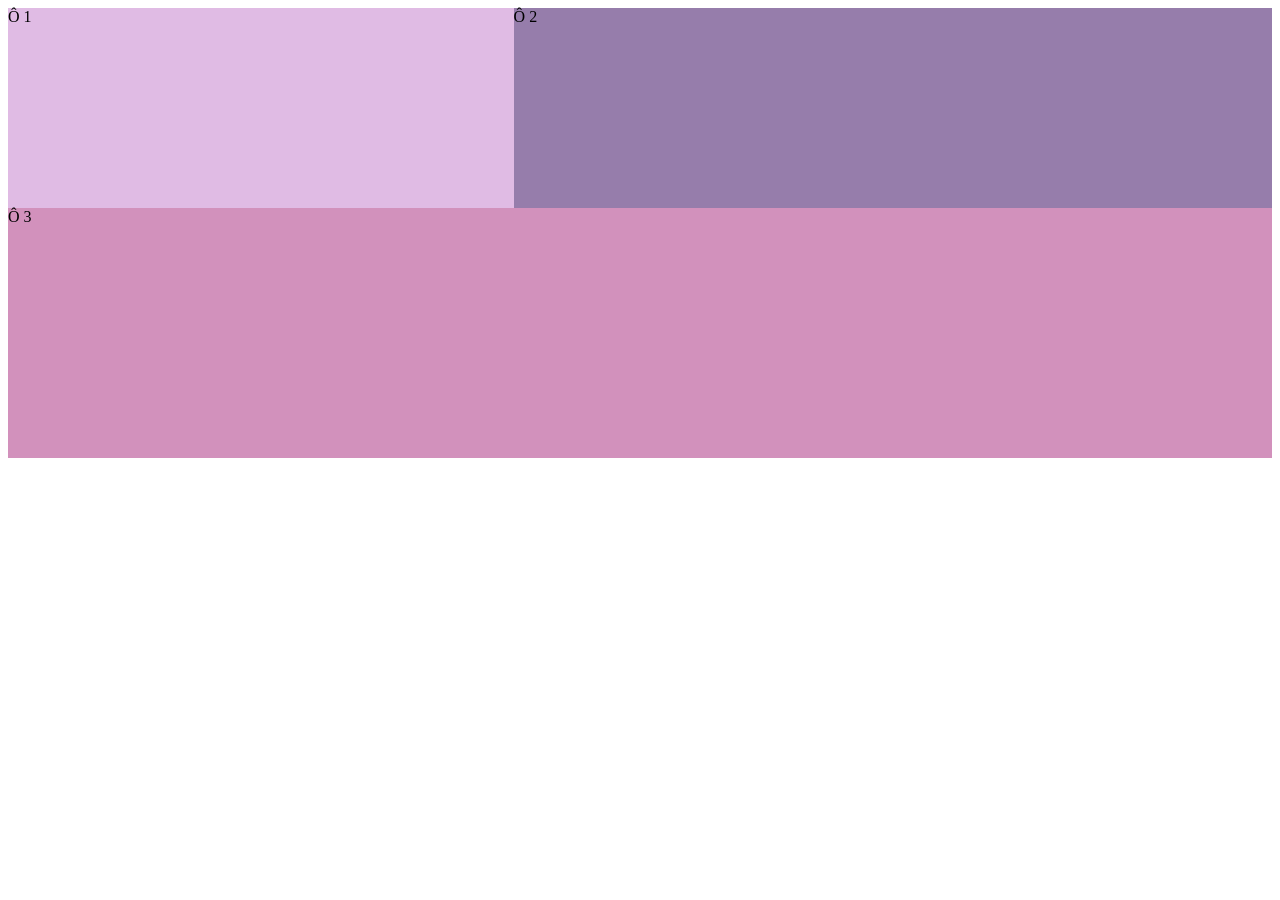
<file: index.html.html>
<!DOCTYPE html>
<html >
    <head>
        <style>
           span {
               display:inline-block
            }
            .o-1 {
                width: 40%;
                height:200px;
                background-color: #E0BBE4;
            }
            .o-2 {
                width: 60%;
                height:200px;
                background-color : #967DAB;
            }
            .o-3 {
                height:250px;
                background-color: #D291BC;
            }
        </style>
    </head>
    <body>
        <span class ="o-1"> Ô 1 </span><span class ="o-2"> Ô 2 </span>
        <div class="o-3">Ô 3</div>
    </body>
</html>
</file>
